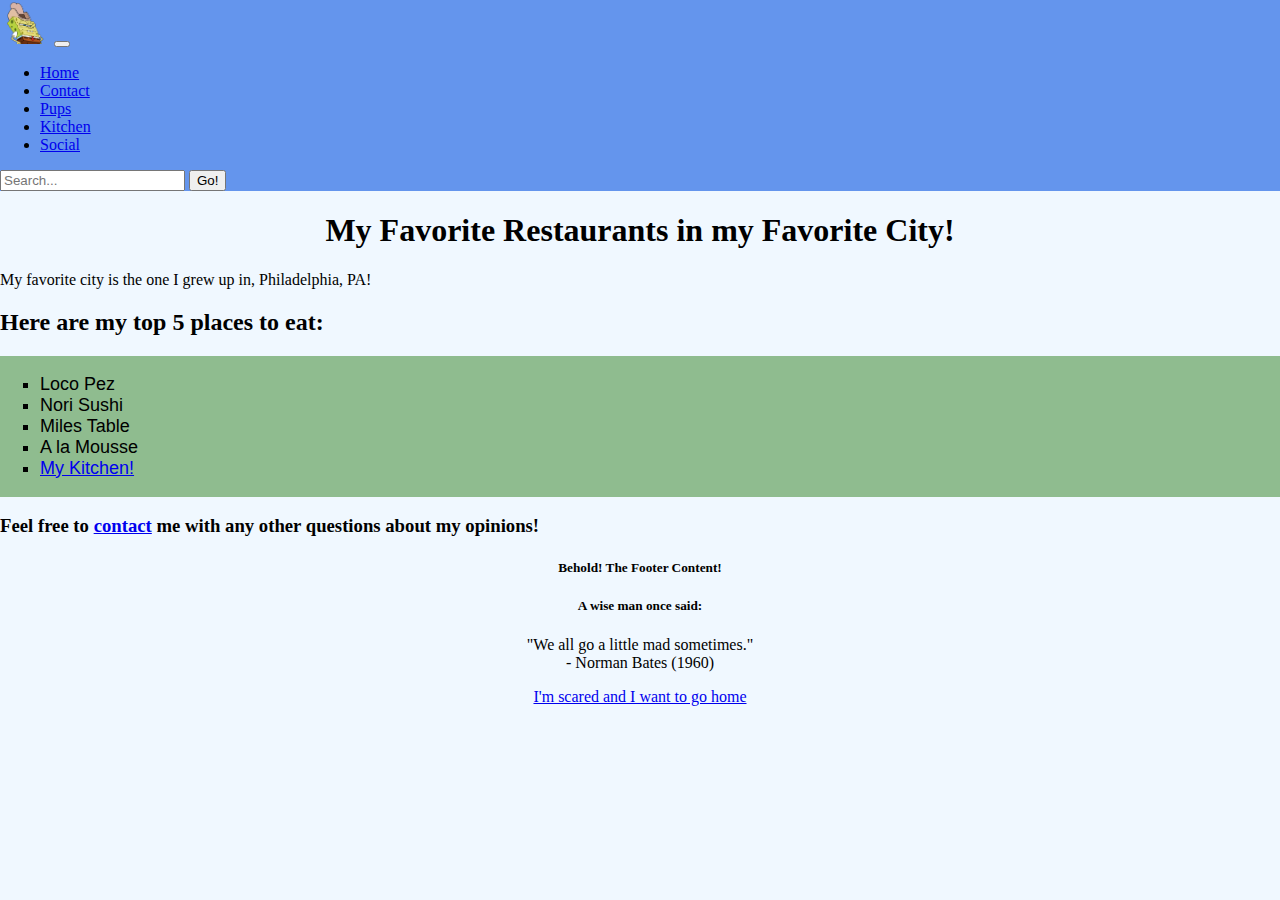
<file: Favorite_Restaurants/index.html>
<!DOCTYPE html>
<html Lang="en">
    <head>
        <meta charset ="UTF-8">
        <meta http-equiv="X-UA-Compatible" content="IE-edge">
        <meta name="viewport" content="width=device-width, initial-scale=1.0">
        <title>Favorite Restaurants</title>
        <link href="https://cdn.jsdelivr.net/npm/bootstrap@5.2.0-beta1/dist/css/bootstrap.min.css" rel="stylesheet" integrity="sha384-0evHe/X+R7YkIZDRvuzKMRqM+OrBnVFBL6DOitfPri4tjfHxaWutUpFmBp4vmVor" crossorigin="anonymous">
        <link rel="stylesheet" href="style.css">
    </head>
    <body>
        <!-- <nav>
            <ul>
                <li><a href="Assets/dirty_dan_logo.png">Logo</a></li>
                <li><a href="index.html">Home</a></li>
                <li><a href="contact.html">Contact</a></li>
                <li><a href="mydogs.html">Pups</a></li>
                <li><a href="mykitchen.html">Kitchen</a></li>
                <li><a href="social.html">Social</a></li>
                <div class="searchbar">
                    <h1>Welcome...</h1>
                    <div id="sb-search" class="sb-search">
                      <div class="search-wrapper">
                        <img class="search-pic" src="Assets/search.png" />
                        <input class="search-input" placeholder="Search..." type="text" value="" name="search" id="search" />
                      </div>
                    </div>
                  </div>
                
            </ul>
        </nav> -->

        <nav class="navbar navbar-expand-lg" style="background-color:cornflowerblue";>
            <div class="container-fluid">
              <a class="navbar-brand" href="index.html">
                <img src="Assets/dirty_dan_logo.png" alt="Logo" width="50" height="44"></a>
              <button class="navbar-toggler" type="button" data-bs-toggle="collapse" data-bs-target="#navbarSupportedContent" aria-controls="navbarSupportedContent" aria-expanded="false" aria-label="Toggle navigation">
                <span class="navbar-toggler-icon"></span>
              </button>
              <div class="collapse navbar-collapse" id="navbarSupportedContent">
                <ul class="navbar-nav me-auto mb-2 mb-lg-0">
                  <li class="nav-item">
                    <a class="nav-link active" aria-current="page" href="index.html">Home</a>
                  </li>
                  <li class="nav-item">
                    <a class="nav-link" href="contact.html">Contact</a>
                  </li>
                  <li class="nav-item">
                    <a class="nav-link" href="mydogs.html">Pups</a>
                  </li>
                  <li class="nav-item">
                    <a class="nav-link" href="mykitchen.html">Kitchen</a>
                  </li>
                  <li class="nav-item">
                    <a class="nav-link" href="social.html">Social</a>
                  </li>
                </ul>
                <form class="d-flex" role="search">
                  <input class="form-control me-2" type="search" placeholder="Search..." aria-label="Search">
                  <button class="btn btn-light btn-outline-success" type="submit">Go!</button>
                </form>
              </div>
            </div>
          </nav>


        <h1>My Favorite Restaurants in my Favorite City!</h1>
        <p>My favorite city is the one I grew up in, Philadelphia, PA! </p>

        <h2>Here are my top 5 places to eat:</h2>

        <div id="firstList">
            <ul>
                <li>Loco Pez</li>
                <li>Nori Sushi</li>
                <li>Miles Table</li>
                <li>A la Mousse</li>
                <li><a href="mykitchen.html">My Kitchen!</a></li>
            </ul>
        </div>

        <h3>Feel free to <a href="contact.html">contact</a> me with any other questions about my opinions! </h3>

        <script src="https://cdn.jsdelivr.net/npm/bootstrap@5.2.0-beta1/dist/js/bootstrap.bundle.min.js" integrity="sha384-pprn3073KE6tl6bjs2QrFaJGz5/SUsLqktiwsUTF55Jfv3qYSDhgCecCxMW52nD2" crossorigin="anonymous"></script>
    </body>
    <footer>
        <div class="card">
          <h5 class="card-header">Behold! The Footer Content!</h5>
          <div class="card-body">
            <h5 class="card-title">A wise man once said:</h5>
            <p class="card-text">"We all go a little mad sometimes." <br>
              - Norman Bates (1960)</p>
            <a href="#" class="btn btn-primary">I'm scared and I want to go home</a>
          </div>
        </div>
      
      </footer>
</html>
</file>
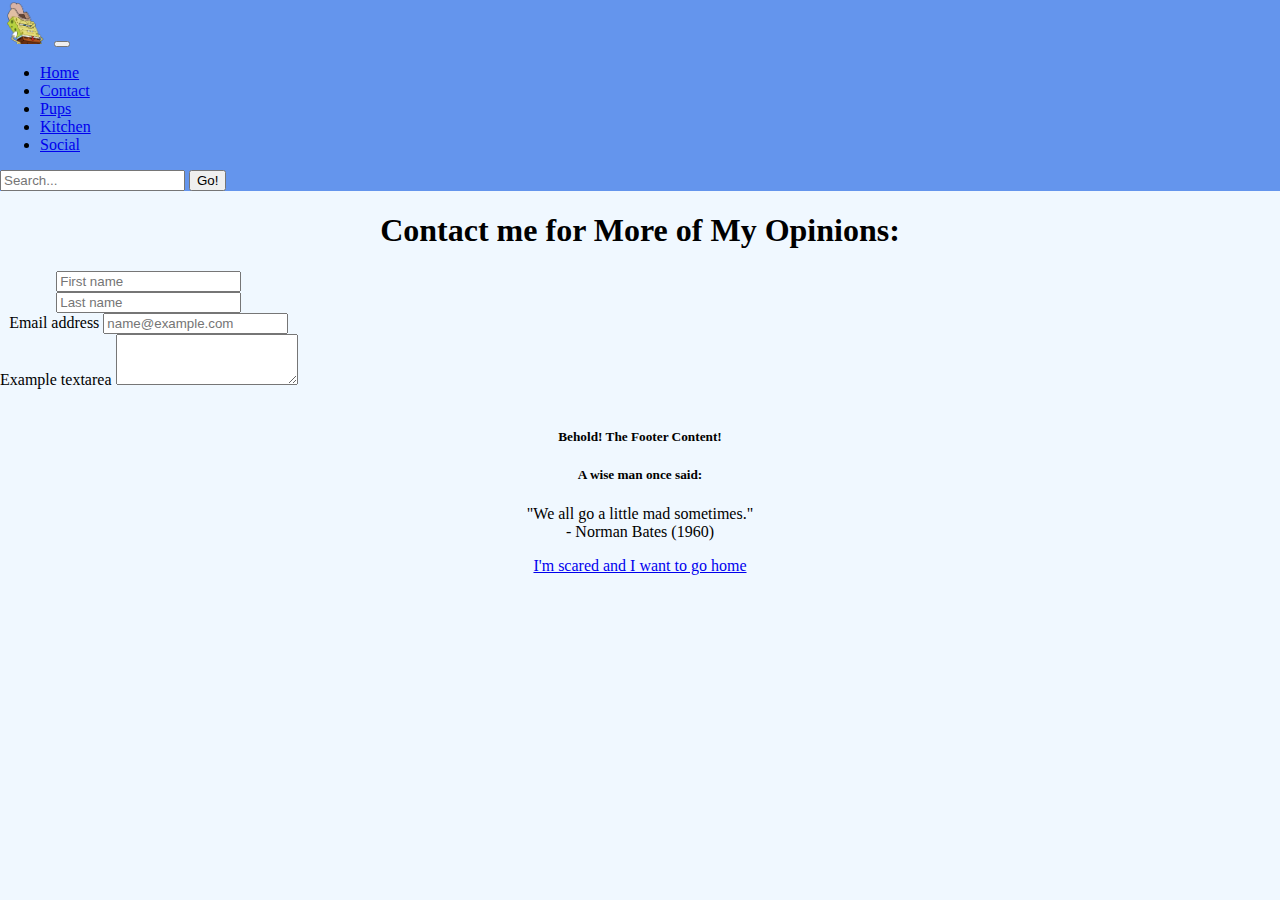
<file: Favorite_Restaurants/contact.html>
<!DOCTYPE html>
<html Lang="en">
    <head>
        <meta charset ="UTF-8">
        <meta http-equiv="X-UA-Compatible" content="IE-edge">
        <meta name="viewport" content="width=device-width, initial-scale=1.0">
        <title>Contact</title>
        <link href="https://cdn.jsdelivr.net/npm/bootstrap@5.2.0-beta1/dist/css/bootstrap.min.css" rel="stylesheet" integrity="sha384-0evHe/X+R7YkIZDRvuzKMRqM+OrBnVFBL6DOitfPri4tjfHxaWutUpFmBp4vmVor" crossorigin="anonymous">
        <link rel="stylesheet" href="style.css">

    </head>
    <body>
      <nav class="navbar navbar-expand-lg" style="background-color:cornflowerblue";>
        <div class="container-fluid">
          <a class="navbar-brand" href="index.html">
            <img src="Assets/dirty_dan_logo.png" alt="Logo" width="50" height="44"></a>
          <button class="navbar-toggler" type="button" data-bs-toggle="collapse" data-bs-target="#navbarSupportedContent" aria-controls="navbarSupportedContent" aria-expanded="false" aria-label="Toggle navigation">
            <span class="navbar-toggler-icon"></span>
          </button>
          <div class="collapse navbar-collapse" id="navbarSupportedContent">
            <ul class="navbar-nav me-auto mb-2 mb-lg-0">
              <li class="nav-item">
                <a class="nav-link active" aria-current="page" href="index.html">Home</a>
              </li>
              <li class="nav-item">
                <a class="nav-link" href="contact.html">Contact</a>
              </li>
              <li class="nav-item">
                <a class="nav-link" href="mydogs.html">Pups</a>
              </li>
              <li class="nav-item">
                <a class="nav-link" href="mykitchen.html">Kitchen</a>
              </li>
              <li class="nav-item">
                <a class="nav-link" href="social.html">Social</a>
              </li>
            </ul>
            <form class="d-flex" role="search">
              <input class="form-control me-2" type="search" placeholder="Search..." aria-label="Search">
              <button class="btn btn-light btn-outline-success" type="submit">Go!</button>
            </form>
          </div>
        </div>
      </nav>

        <h1>Contact me for More of My Opinions:</h1>
          <div class="contactContainer">
          <div class="mb-3">
            <div class="row justify-content-md-center">
              <div class="col">
                <input type="text" class="form-control" placeholder="First name" aria-label="First name">
              </div>
              <div class="col">
                <input type="text" class="form-control" placeholder="Last name" aria-label="Last name">
              </div>
            </div>
            <label for="exampleFormControlInput1" class="form-label">Email address</label>
            <input type="email" class="form-control" id="exampleFormControlInput1" placeholder="name@example.com">
          </div>
          <div class="mb-3">
            <label for="exampleFormControlTextarea1" class="form-label">Example textarea</label>
            <textarea class="form-control" id="exampleFormControlTextarea1" rows="3"></textarea>
          </div>
        </div>

        <br><br>
        
        <script src="https://cdn.jsdelivr.net/npm/bootstrap@5.2.0-beta1/dist/js/bootstrap.bundle.min.js" integrity="sha384-pprn3073KE6tl6bjs2QrFaJGz5/SUsLqktiwsUTF55Jfv3qYSDhgCecCxMW52nD2" crossorigin="anonymous"></script>
  </body>
  <footer>
    <div class="card">
      <h5 class="card-header">Behold! The Footer Content!</h5>
      <div class="card-body">
        <h5 class="card-title">A wise man once said:</h5>
        <p class="card-text">"We all go a little mad sometimes." <br>
          - Norman Bates (1960)</p>
        <a href="#" class="btn btn-primary">I'm scared and I want to go home</a>
      </div>
    </div>
  
  </footer>
</html>
</file>
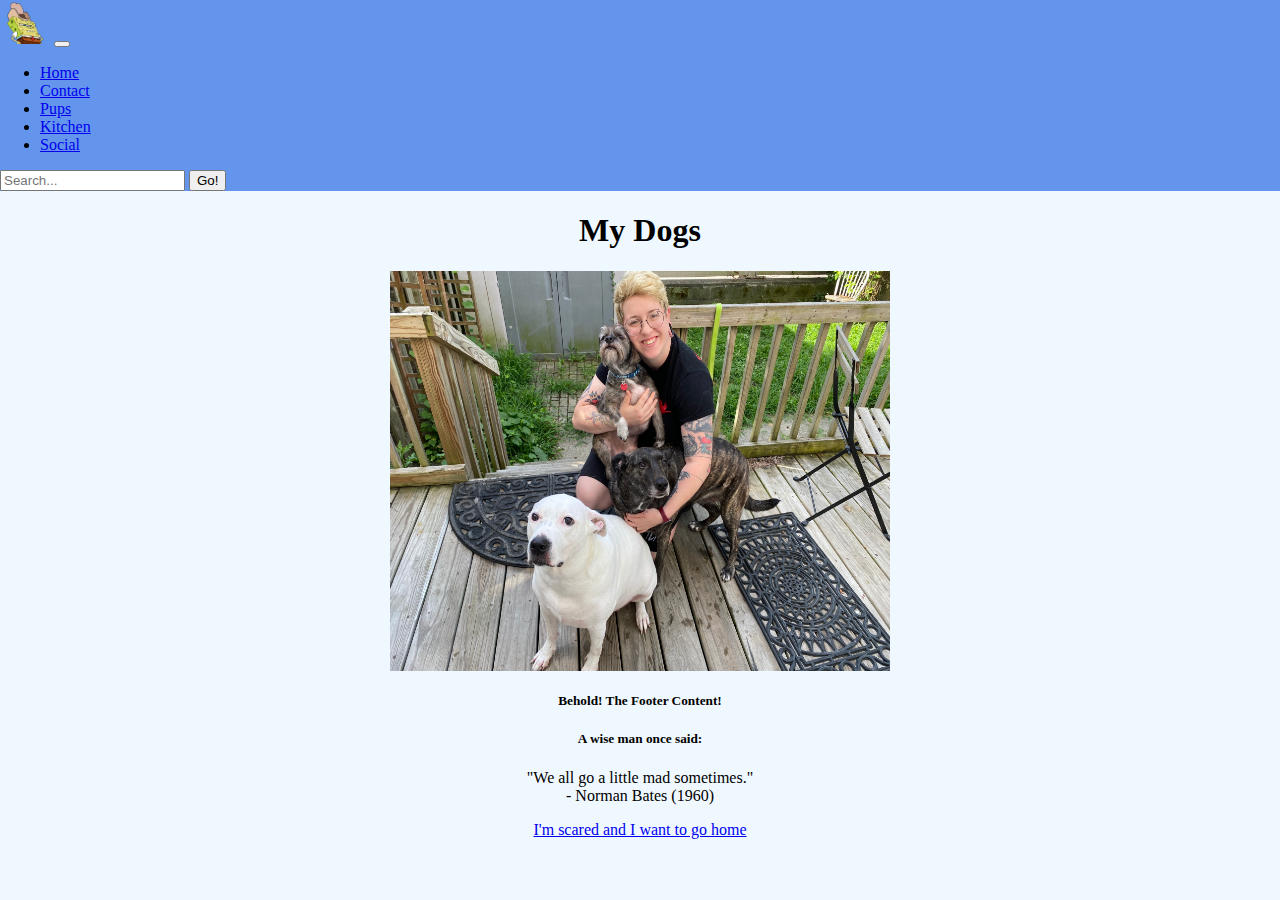
<file: Favorite_Restaurants/mydogs.html>
<!DOCTYPE html>
<html lang="en">
<head>
    <meta charset="UTF-8">
    <meta http-equiv="X-UA-Compatible" content="IE=edge">
    <meta name="viewport" content="width=device-width, initial-scale=1.0">
    <title>The Pups</title>
    <link href="https://cdn.jsdelivr.net/npm/bootstrap@5.2.0-beta1/dist/css/bootstrap.min.css" rel="stylesheet" integrity="sha384-0evHe/X+R7YkIZDRvuzKMRqM+OrBnVFBL6DOitfPri4tjfHxaWutUpFmBp4vmVor" crossorigin="anonymous">
    <link rel="stylesheet" href="style.css">


</head>
<body>
    <nav class="navbar navbar-expand-lg" style="background-color:cornflowerblue";>
      <div class="container-fluid">
        <a class="navbar-brand" href="index.html">
          <img src="Assets/dirty_dan_logo.png" alt="Logo" width="50" height="44"></a>
        <button class="navbar-toggler" type="button" data-bs-toggle="collapse" data-bs-target="#navbarSupportedContent" aria-controls="navbarSupportedContent" aria-expanded="false" aria-label="Toggle navigation">
          <span class="navbar-toggler-icon"></span>
        </button>
        <div class="collapse navbar-collapse" id="navbarSupportedContent">
          <ul class="navbar-nav me-auto mb-2 mb-lg-0">
            <li class="nav-item">
              <a class="nav-link active" aria-current="page" href="index.html">Home</a>
            </li>
            <li class="nav-item">
              <a class="nav-link" href="contact.html">Contact</a>
            </li>
            <li class="nav-item">
              <a class="nav-link" href="mydogs.html">Pups</a>
            </li>
            <li class="nav-item">
              <a class="nav-link" href="mykitchen.html">Kitchen</a>
            </li>
            <li class="nav-item">
              <a class="nav-link" href="social.html">Social</a>
            </li>
          </ul>
          <form class="d-flex" role="search">
            <input class="form-control me-2" type="search" placeholder="Search..." aria-label="Search">
            <button class="btn btn-light btn-outline-success" type="submit">Go!</button>
          </form>
        </div>
      </div>
    </nav>

    <h1>My Dogs</h1>

    <img class="dogPic" src="Assets/me_n_dogs.JPG"/>
    
    <script src="https://cdn.jsdelivr.net/npm/bootstrap@5.2.0-beta1/dist/js/bootstrap.bundle.min.js" integrity="sha384-pprn3073KE6tl6bjs2QrFaJGz5/SUsLqktiwsUTF55Jfv3qYSDhgCecCxMW52nD2" crossorigin="anonymous"></script>
</body>
<footer>
  <div class="card">
    <h5 class="card-header">Behold! The Footer Content!</h5>
    <div class="card-body">
      <h5 class="card-title">A wise man once said:</h5>
      <p class="card-text">"We all go a little mad sometimes." <br>
        - Norman Bates (1960)</p>
      <a href="#" class="btn btn-primary">I'm scared and I want to go home</a>
    </div>
  </div>

</footer>
</html>
</file>
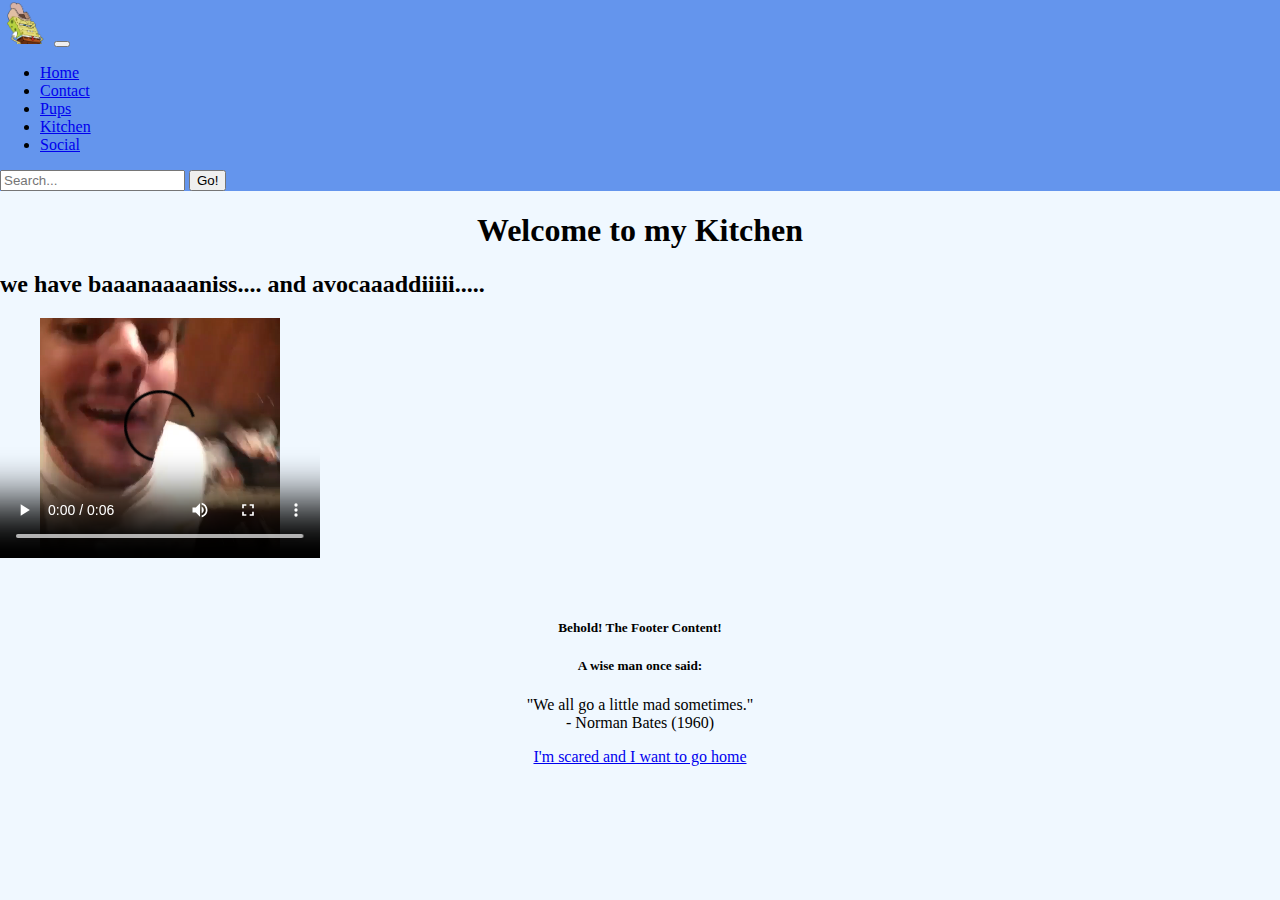
<file: Favorite_Restaurants/mykitchen.html>
<!DOCTYPE html>
<html Lang="en">
    <head>
        <meta charset ="UTF-8">
        <meta http-equiv="X-UA-Compatible" content="IE-edge">
        <meta name="viewport" content="width=device-width, initial-scale=1.0">
        <title>Welcome to My Kitchen</title>
        <link href="https://cdn.jsdelivr.net/npm/bootstrap@5.2.0-beta1/dist/css/bootstrap.min.css" rel="stylesheet" integrity="sha384-0evHe/X+R7YkIZDRvuzKMRqM+OrBnVFBL6DOitfPri4tjfHxaWutUpFmBp4vmVor" crossorigin="anonymous">
        <link rel="stylesheet" href="style.css">

    </head>
    <body>
      <nav class="navbar navbar-expand-lg" style="background-color:cornflowerblue";>
        <div class="container-fluid">
          <a class="navbar-brand" href="index.html">
            <img src="Assets/dirty_dan_logo.png" alt="Logo" width="50" height="44"></a>
          <button class="navbar-toggler" type="button" data-bs-toggle="collapse" data-bs-target="#navbarSupportedContent" aria-controls="navbarSupportedContent" aria-expanded="false" aria-label="Toggle navigation">
            <span class="navbar-toggler-icon"></span>
          </button>
          <div class="collapse navbar-collapse" id="navbarSupportedContent">
            <ul class="navbar-nav me-auto mb-2 mb-lg-0">
              <li class="nav-item">
                <a class="nav-link active" aria-current="page" href="index.html">Home</a>
              </li>
              <li class="nav-item">
                <a class="nav-link" href="contact.html">Contact</a>
              </li>
              <li class="nav-item">
                <a class="nav-link" href="mydogs.html">Pups</a>
              </li>
              <li class="nav-item">
                <a class="nav-link" href="mykitchen.html">Kitchen</a>
              </li>
              <li class="nav-item">
                <a class="nav-link" href="social.html">Social</a>
              </li>
            </ul>
            <form class="d-flex" role="search">
              <input class="form-control me-2" type="search" placeholder="Search..." aria-label="Search">
              <button class="btn btn-light btn-outline-success" type="submit">Go!</button>
            </form>
          </div>
        </div>
      </nav>
        <div class="kitchenContainer">
          <h1>Welcome to my Kitchen</h1>
          <h2>we have baaanaaaaniss.... and avocaaaddiiiii.....</h2>

          <video width="320" height="240" controls>
              <source src="Assets/welcomevideo.mp4" type=video/mp4>

            </video>
          </div>
          <br><br>

          <script src="https://cdn.jsdelivr.net/npm/bootstrap@5.2.0-beta1/dist/js/bootstrap.bundle.min.js" integrity="sha384-pprn3073KE6tl6bjs2QrFaJGz5/SUsLqktiwsUTF55Jfv3qYSDhgCecCxMW52nD2" crossorigin="anonymous"></script>
    </body>
    <footer>
      <div class="card">
        <h5 class="card-header">Behold! The Footer Content!</h5>
        <div class="card-body">
          <h5 class="card-title">A wise man once said:</h5>
          <p class="card-text">"We all go a little mad sometimes." <br>
            - Norman Bates (1960)</p>
          <a href="#" class="btn btn-primary">I'm scared and I want to go home</a>
        </div>
      </div>
    
    </footer>
</html>
</file>
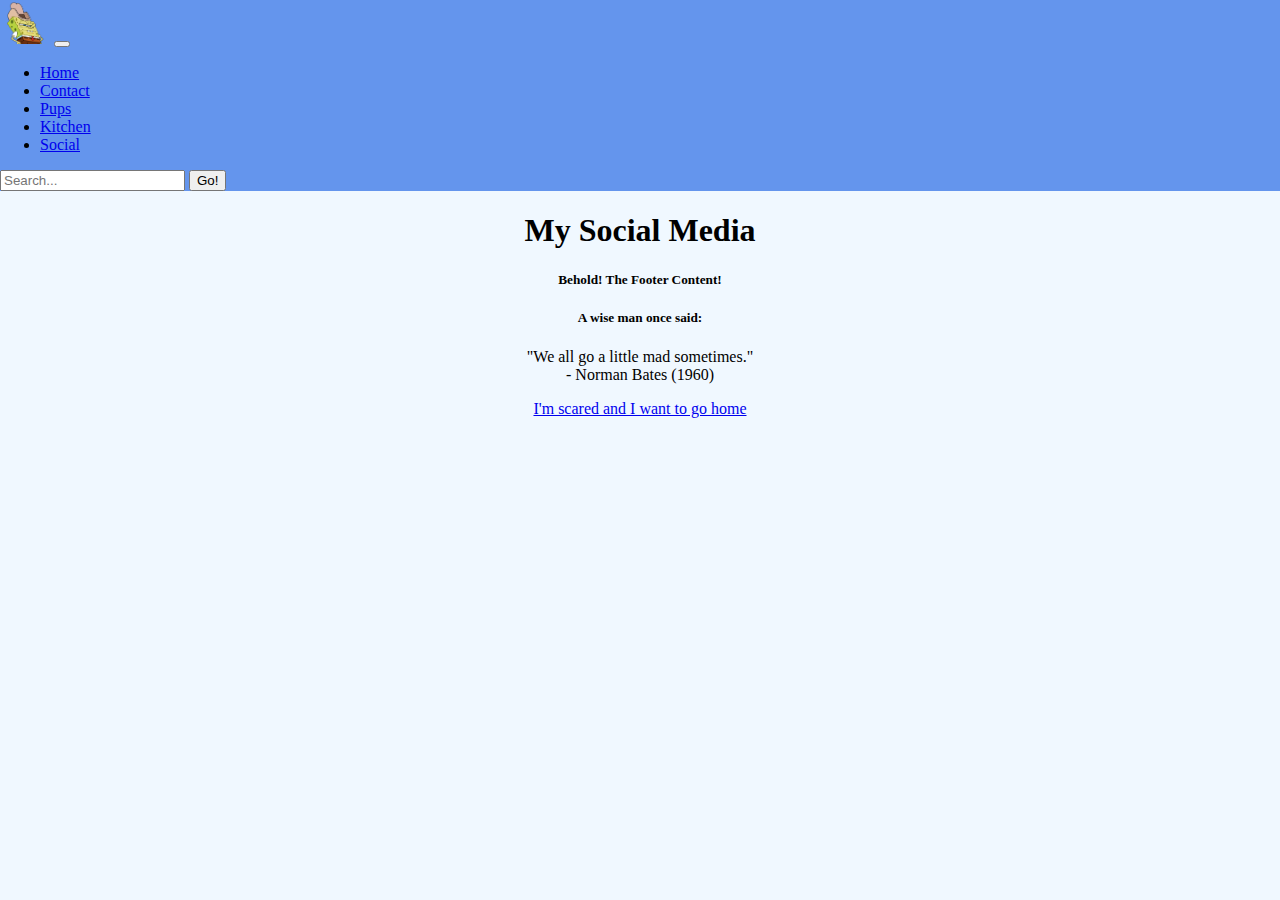
<file: Favorite_Restaurants/social.html>
<!DOCTYPE html>
<html lang="en">
<head>
    <meta charset="UTF-8">
    <meta http-equiv="X-UA-Compatible" content="IE=edge">
    <meta name="viewport" content="width=device-width, initial-scale=1.0">
    <title>My Socials</title>
    <link href="https://cdn.jsdelivr.net/npm/bootstrap@5.2.0-beta1/dist/css/bootstrap.min.css" rel="stylesheet" integrity="sha384-0evHe/X+R7YkIZDRvuzKMRqM+OrBnVFBL6DOitfPri4tjfHxaWutUpFmBp4vmVor" crossorigin="anonymous">
    <link rel="stylesheet" href="style.css">


</head>
<body>
  <nav class="navbar navbar-expand-lg" style="background-color:cornflowerblue";>
    <div class="container-fluid">
      <a class="navbar-brand" href="index.html">
        <img src="Assets/dirty_dan_logo.png" alt="Logo" width="50" height="44"></a>
      <button class="navbar-toggler" type="button" data-bs-toggle="collapse" data-bs-target="#navbarSupportedContent" aria-controls="navbarSupportedContent" aria-expanded="false" aria-label="Toggle navigation">
        <span class="navbar-toggler-icon"></span>
      </button>
      <div class="collapse navbar-collapse" id="navbarSupportedContent">
        <ul class="navbar-nav me-auto mb-2 mb-lg-0">
          <li class="nav-item">
            <a class="nav-link active" aria-current="page" href="index.html">Home</a>
          </li>
          <li class="nav-item">
            <a class="nav-link" href="contact.html">Contact</a>
          </li>
          <li class="nav-item">
            <a class="nav-link" href="mydogs.html">Pups</a>
          </li>
          <li class="nav-item">
            <a class="nav-link" href="mykitchen.html">Kitchen</a>
          </li>
          <li class="nav-item">
            <a class="nav-link" href="social.html">Social</a>
          </li>
        </ul>
        <form class="d-flex" role="search">
          <input class="form-control me-2" type="search" placeholder="Search..." aria-label="Search">
          <button class="btn btn-light btn-outline-success" type="submit">Go!</button>
        </form>
      </div>
    </div>
  </nav>

    <h1>My Social Media</h1>
    
    <script src="https://cdn.jsdelivr.net/npm/bootstrap@5.2.0-beta1/dist/js/bootstrap.bundle.min.js" integrity="sha384-pprn3073KE6tl6bjs2QrFaJGz5/SUsLqktiwsUTF55Jfv3qYSDhgCecCxMW52nD2" crossorigin="anonymous"></script>
</body>

<footer>
  <div class="card">
    <h5 class="card-header">Behold! The Footer Content!</h5>
    <div class="card-body">
      <h5 class="card-title">A wise man once said:</h5>
      <p class="card-text">"We all go a little mad sometimes." <br>
        - Norman Bates (1960)</p>
      <a href="#" class="btn btn-primary">I'm scared and I want to go home</a>
    </div>
  </div>

</footer>
</html>
</file>
<file: Favorite_Restaurants/style.css>
body {
    margin: 0;
    padding: 0;
    font-size: 16px;
    background-color: aliceblue;
  }

  p {
    font-family:'Times New Roman', Times, serif;
    

  }

h1 {
  text-align: center;
}

/* nav bar
nav {
    background-color: black;
    margin: 0;
    overflow: hidden;
  }
  nav ul {
    margin: 0;
    padding: 0;
    display: flex;
  }
  nav ul li {
    display: inline-block;
    list-style-type: none;
  }
  nav ul li a {
    color: white;
    background-color: black;
    display: block;
    line-height: 3em;
    padding: 1em;
    text-decoration: none;
  }
 
  nav ul li a.logo {
    background-color: red;
  }
  nav ul li a:hover {
    background-color: red;
  }

  /*Search bar!!!
  
searchbar-styles {
 border: none;
  outline: none;
  padding: 20px 65px 20px 20px;
  background: transparent;
  flex:1;
  }
  
  search-bar-input {
    border: none;
    outline: none;
  }
  
  .search-pic {
    height: 30px;
    width: 30px;
    background-color: red;
  }
  
  .search-input {
    border: none;
    outline: none;
    padding: 20px 65px 20px 20px;
    background: transparent;
    flex: 1;
  }
  .search-wrapper {
    position: relative;
    background: white;
    display: flex;
    align-items: center;
    
  } */

  /* Restaurant list style */
  #firstList {
    background-color: darkseagreen;
    display: flex;
  }

  #firstList ul {
    list-style-type:square;
    font-family:'Gill Sans', 'Gill Sans MT', Calibri, 'Trebuchet MS', sans-serif;
    font-size: 18px;
  }

  div.contactContainer {
    
    display: inline-block;
    text-align: center;
    margin-left: auto;
    margin-right: auto;
  }



  div.kitchenContainer {
    align-content: center;
  }


.dogPic {
  height: 400px;
  width: 500px;
  display: block;
  margin-left: auto;
  margin-right: auto;
}

/*footer style*/
div.card {
  text-align: center;
}
</file>
